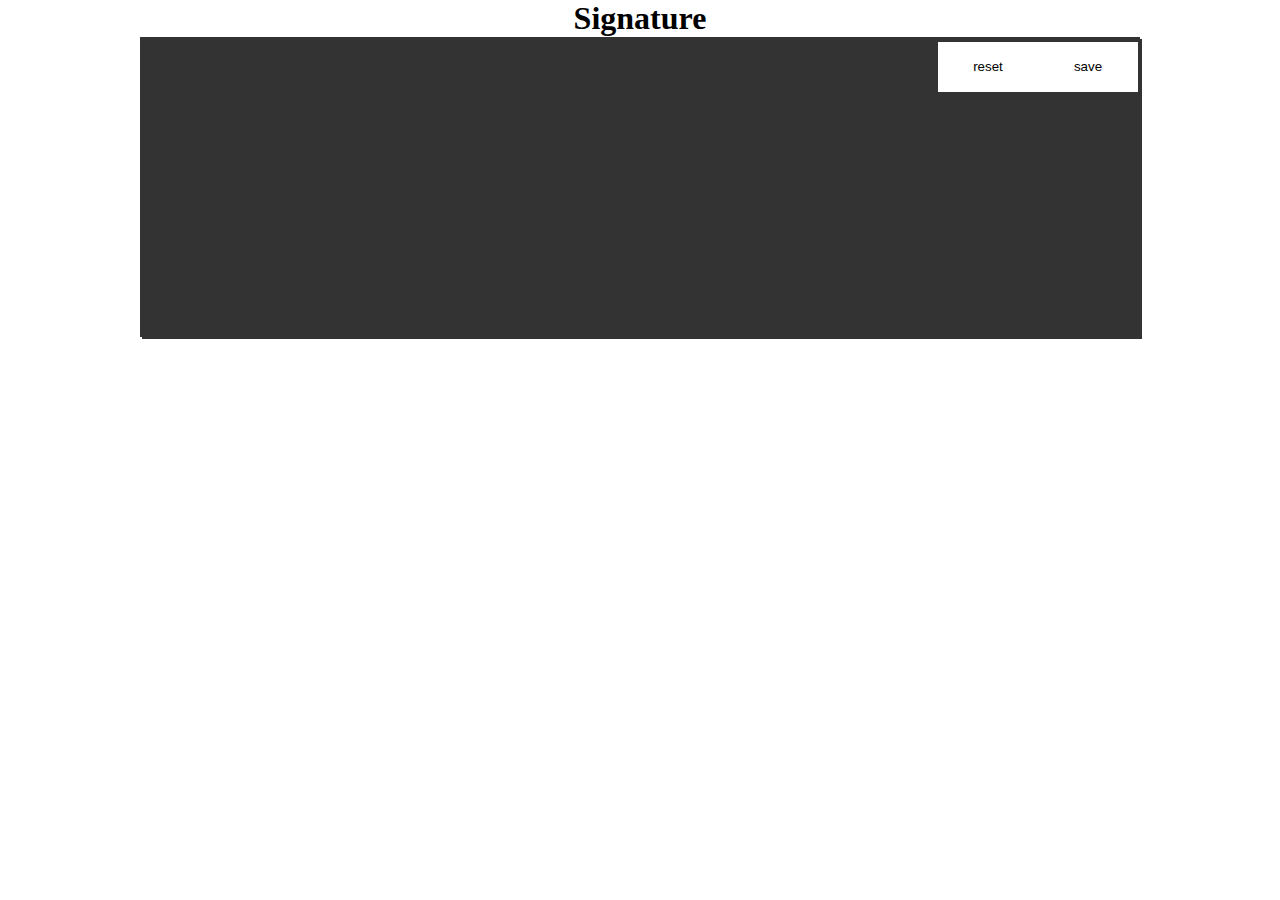
<file: index.html>
<!DOCTYPE html>
<html lang="ko">

<head>
    <meta charset="UTF-8">
    <meta name="viewport" content="width=device-width, initial-scale=1.0">
    <meta http-equiv="X-UA-Compatible" content="ie=edge">
    <title>Sign</title>
    <link rel="stylesheet" href="./css/sign.css">
    <script src="https://ajax.googleapis.com/ajax/libs/jquery/3.4.1/jquery.min.js"></script>
    <script src="./js/sign.js" type="text/javascript"></script>
</head>

<body>
    <div id="wrap">
        <h1 id="logo">Signature</h1>
        <div id="sign_box">
            <div id="sign_btn_box">
                <input type="button" class="sign_btn" id="reset" value="reset">
                <input type="button" class="sign_btn" id="save" value="save">
            </div>
            <canvas id="sign" width="1000" height="300"></canvas>
        </div>

    </div>
</body>

</html>
</file>
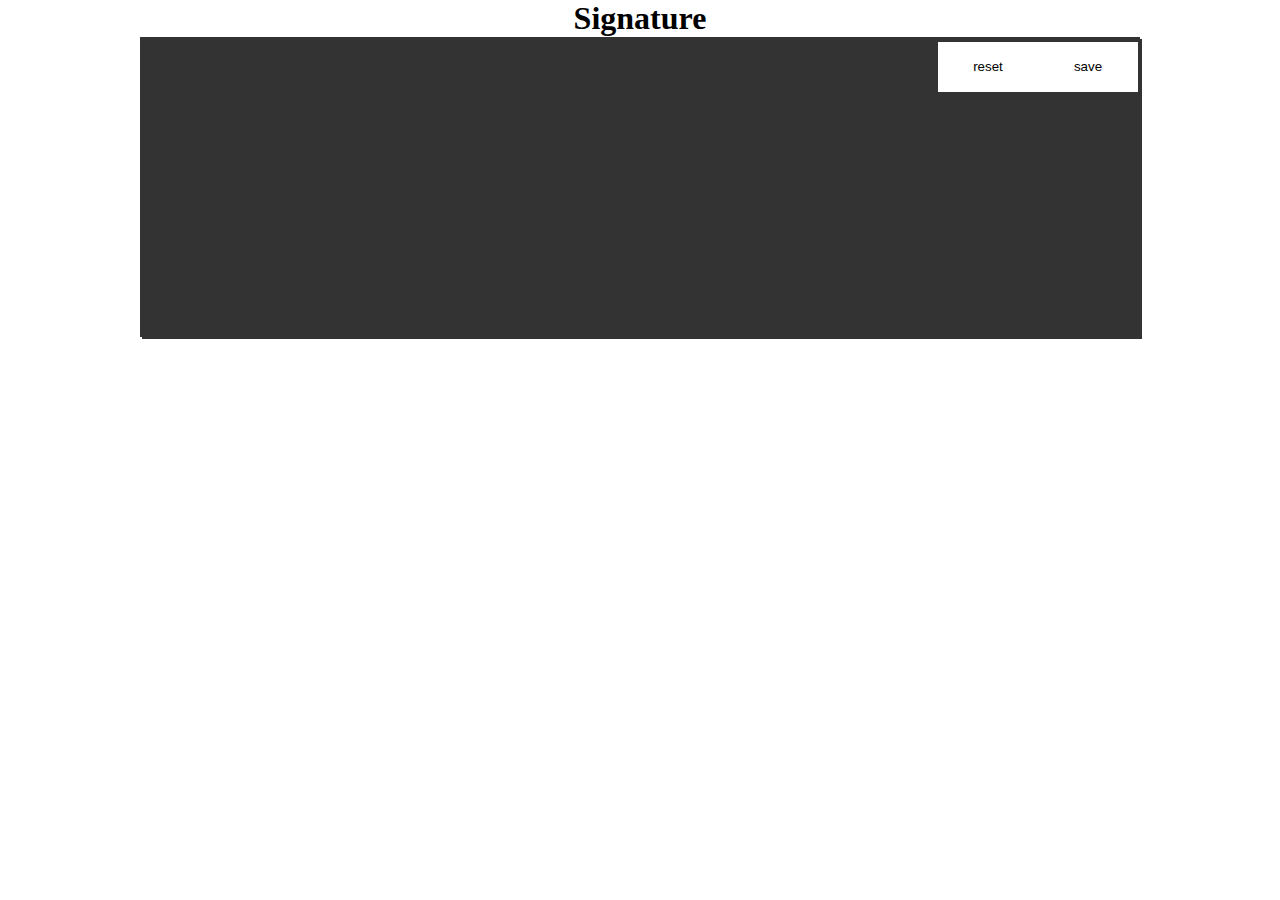
<file: sign.html>
<!DOCTYPE html>
<html lang="ko">

<head>
    <meta charset="UTF-8">
    <meta name="viewport" content="width=device-width, initial-scale=1.0">
    <meta http-equiv="X-UA-Compatible" content="ie=edge">
    <title>Sign</title>
    <link rel="stylesheet" href="./css/sign.css">
    <script src="https://ajax.googleapis.com/ajax/libs/jquery/3.4.1/jquery.min.js"></script>
    <script src="./js/sign.js" type="text/javascript"></script>
</head>

<body>
    <div id="wrap">
        <h1 id="logo">Signature</h1>
        <div id="sign_box">
            <div id="sign_btn_box">
                <input type="button" class="sign_btn" id="reset" value="reset">
                <input type="button" class="sign_btn" id="save" value="save">
            </div>
            <canvas id="sign" width="1000" height="300"></canvas>
        </div>

    </div>
</body>

</html>
</file>
<file: css/sign.css>
*{margin: 0; padding: 0; box-sizing: border-box;}
#wrap{width: 1000px; margin: 0 auto;}
#logo{text-align: center;}
#sign_box{width: 1000px; height: 300px; border: 2px solid #333333; position: relative;}
#sign_btn_box{width: 200px; position: absolute; left: calc(100% - 200px); top: 1%;}
.sign_btn{width: 100px; height: 50px; background-color: #ffffff; border: none; float: left;}
.sign_btn:active{background-color: #e0e0e0;}
</file>
